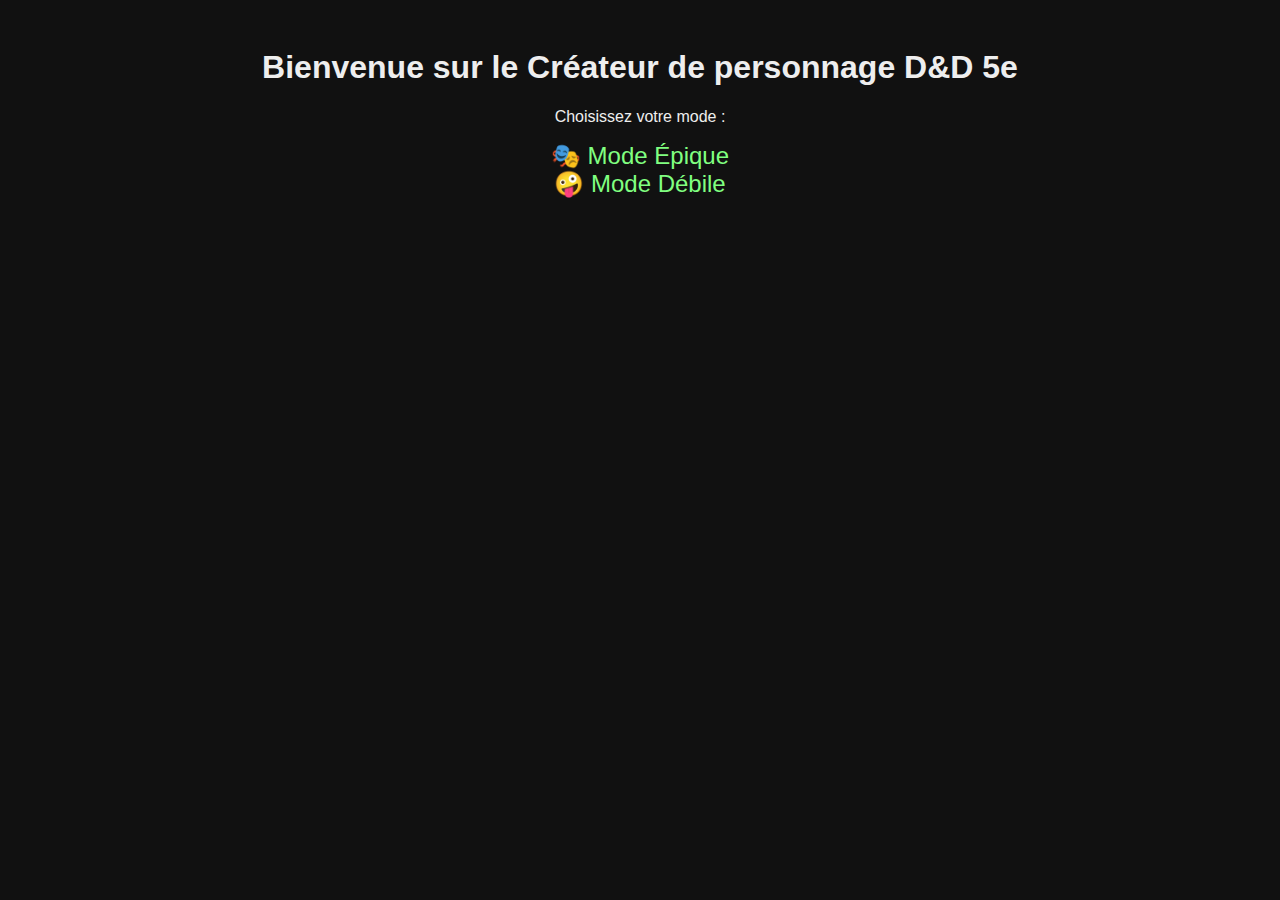
<file: index.html>
<!DOCTYPE html>
<html lang="fr">
<head>
    <meta charset="UTF-8">
    <title>Créateur de personnage D&D 5e</title>
    <link rel="stylesheet" href="styles.css">
    <script src="main.js" defer></script>
</head>
<body>
    <h1>Bienvenue sur le Créateur de personnage D&D 5e</h1>
    <p>Choisissez votre mode :</p>
    <a href="epique/index.html">🎭 Mode Épique</a><br>
    <a href="debile/index.html">🤪 Mode Débile</a>
</body>
</html>
</file>
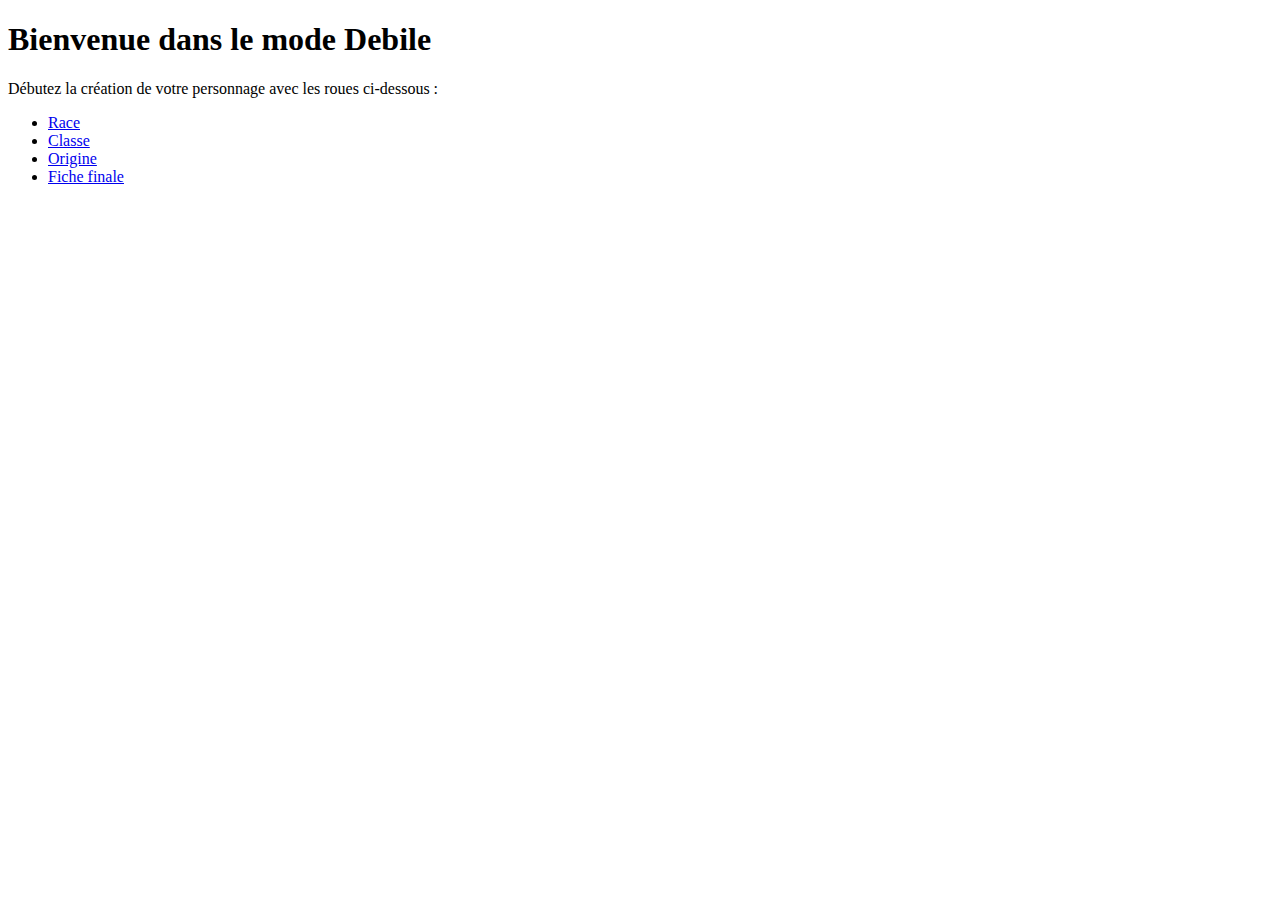
<file: debile/index.html>
<!DOCTYPE html>
<html lang="fr">
<head>
    <meta charset="UTF-8">
    <title>Mode Debile</title>
</head>
<body>
    <h1>Bienvenue dans le mode Debile</h1>
    <p>Débutez la création de votre personnage avec les roues ci-dessous :</p>
    <ul>
        <li><a href="../creator/race.html">Race</a></li>
        <li><a href="../creator/classe.html">Classe</a></li>
        <li><a href="../creator/background.html">Origine</a></li>
        <li><a href="../creator/fiche.html">Fiche finale</a></li>
    </ul>
</body>
</html>
</file>
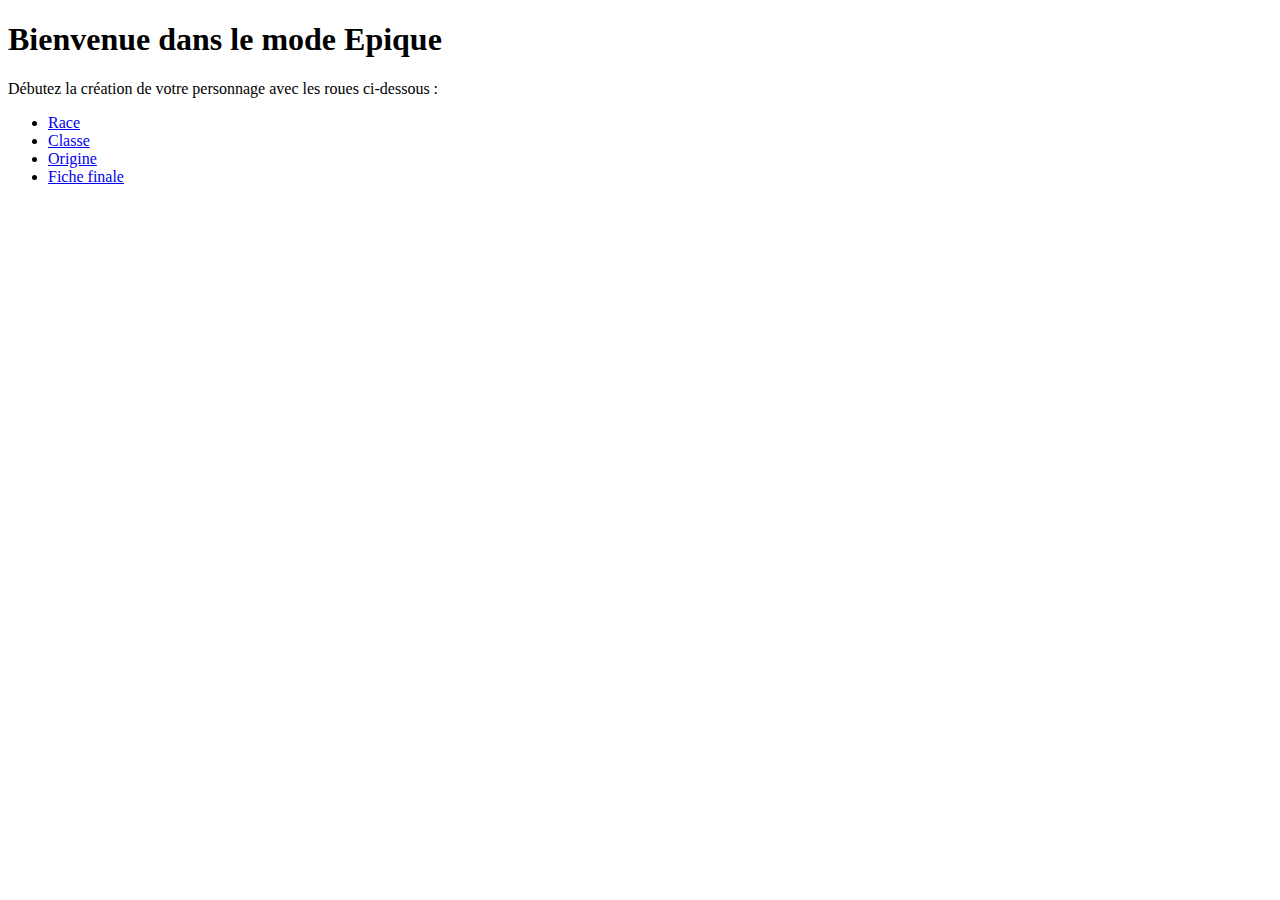
<file: epique/index.html>
<!DOCTYPE html>
<html lang="fr">
<head>
    <meta charset="UTF-8">
    <title>Mode Epique</title>
</head>
<body>
    <h1>Bienvenue dans le mode Epique</h1>
    <p>Débutez la création de votre personnage avec les roues ci-dessous :</p>
    <ul>
        <li><a href="../creator/race.html">Race</a></li>
        <li><a href="../creator/classe.html">Classe</a></li>
        <li><a href="../creator/background.html">Origine</a></li>
        <li><a href="../creator/fiche.html">Fiche finale</a></li>
    </ul>
</body>
</html>
</file>
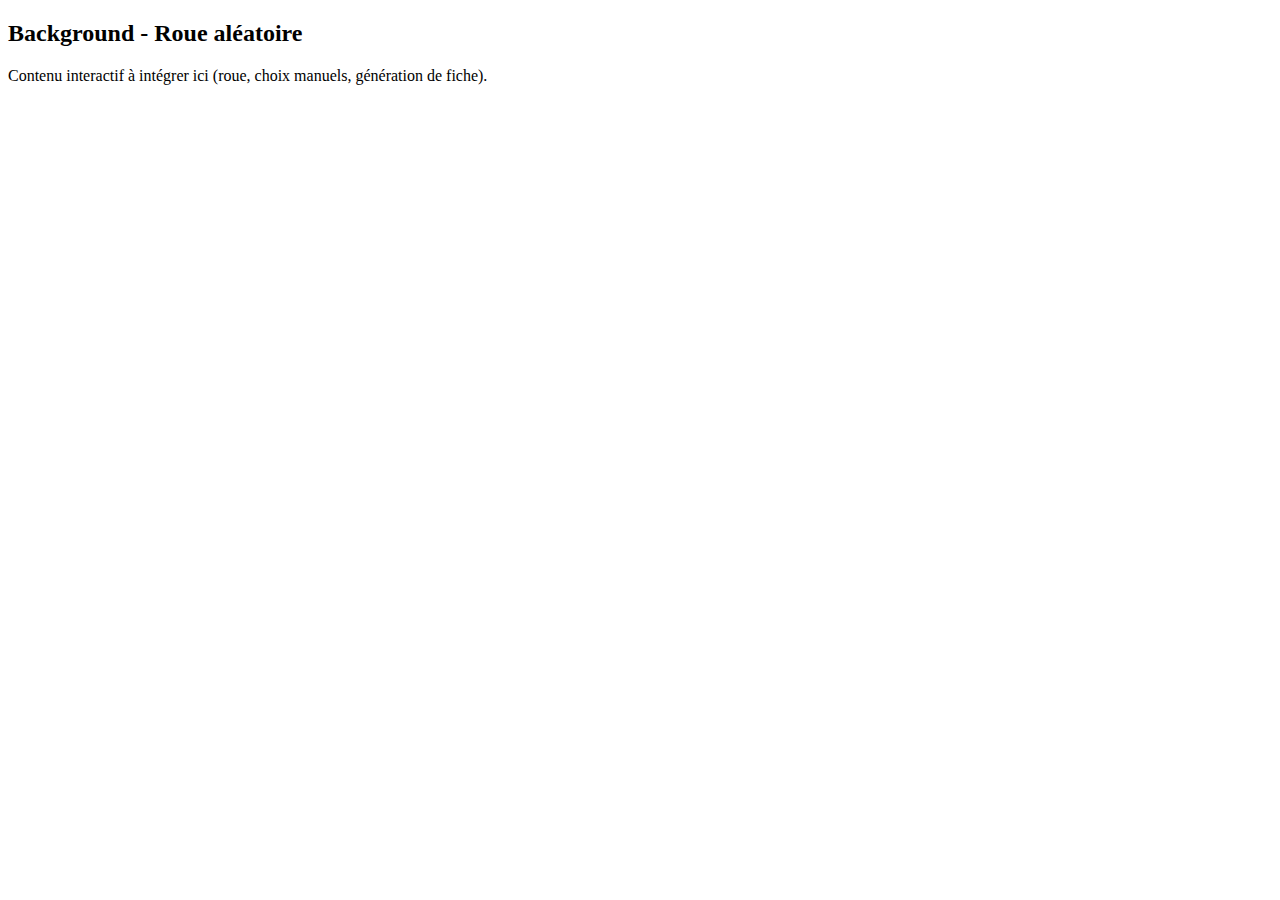
<file: creator/background.html>
<!DOCTYPE html>
<html lang="fr">
<head><meta charset="UTF-8"><title>Background</title></head>
<body>
    <h2>Background - Roue aléatoire</h2>
    <p>Contenu interactif à intégrer ici (roue, choix manuels, génération de fiche).</p>
</body>
</html>
</file>
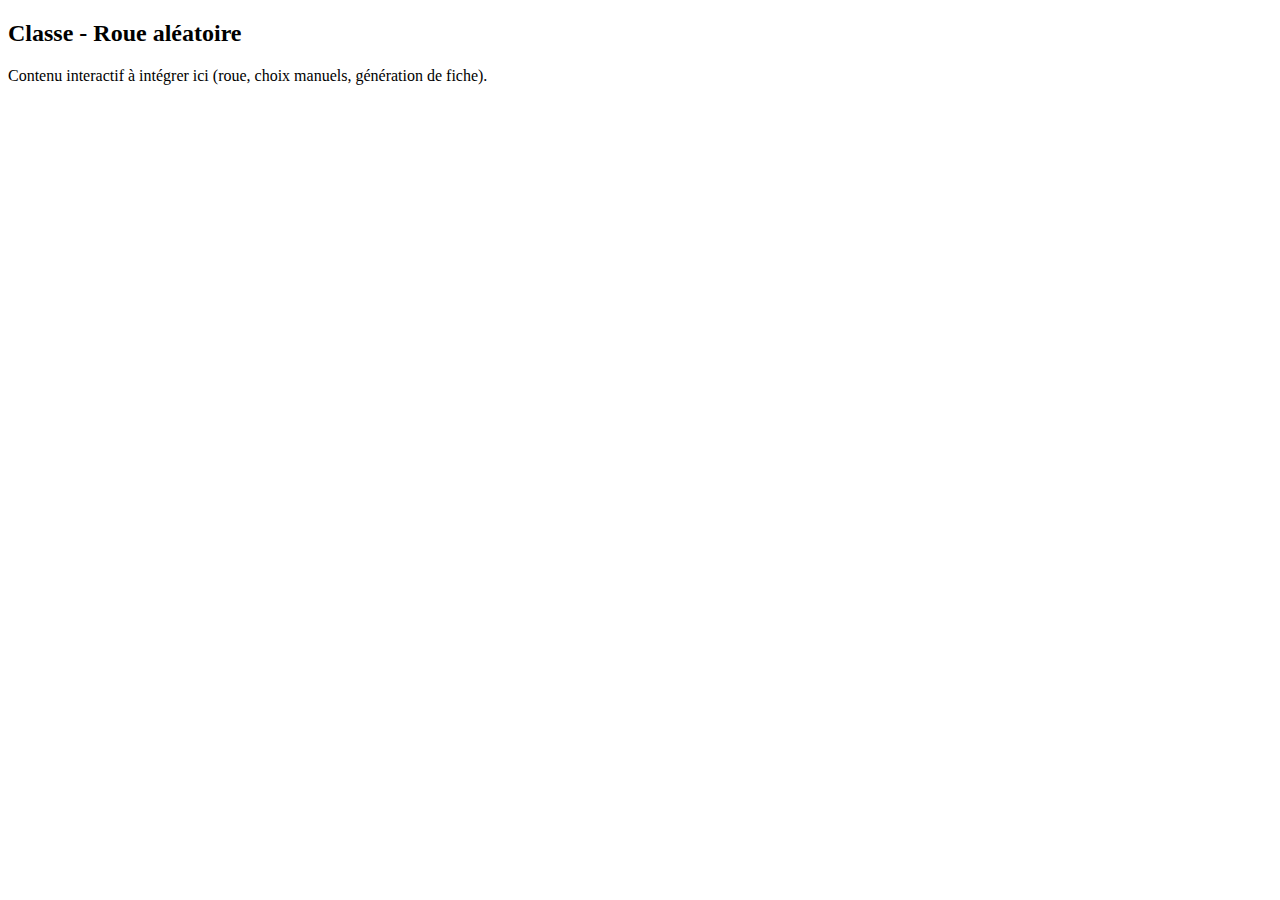
<file: creator/classe.html>
<!DOCTYPE html>
<html lang="fr">
<head><meta charset="UTF-8"><title>Classe</title></head>
<body>
    <h2>Classe - Roue aléatoire</h2>
    <p>Contenu interactif à intégrer ici (roue, choix manuels, génération de fiche).</p>
</body>
</html>
</file>
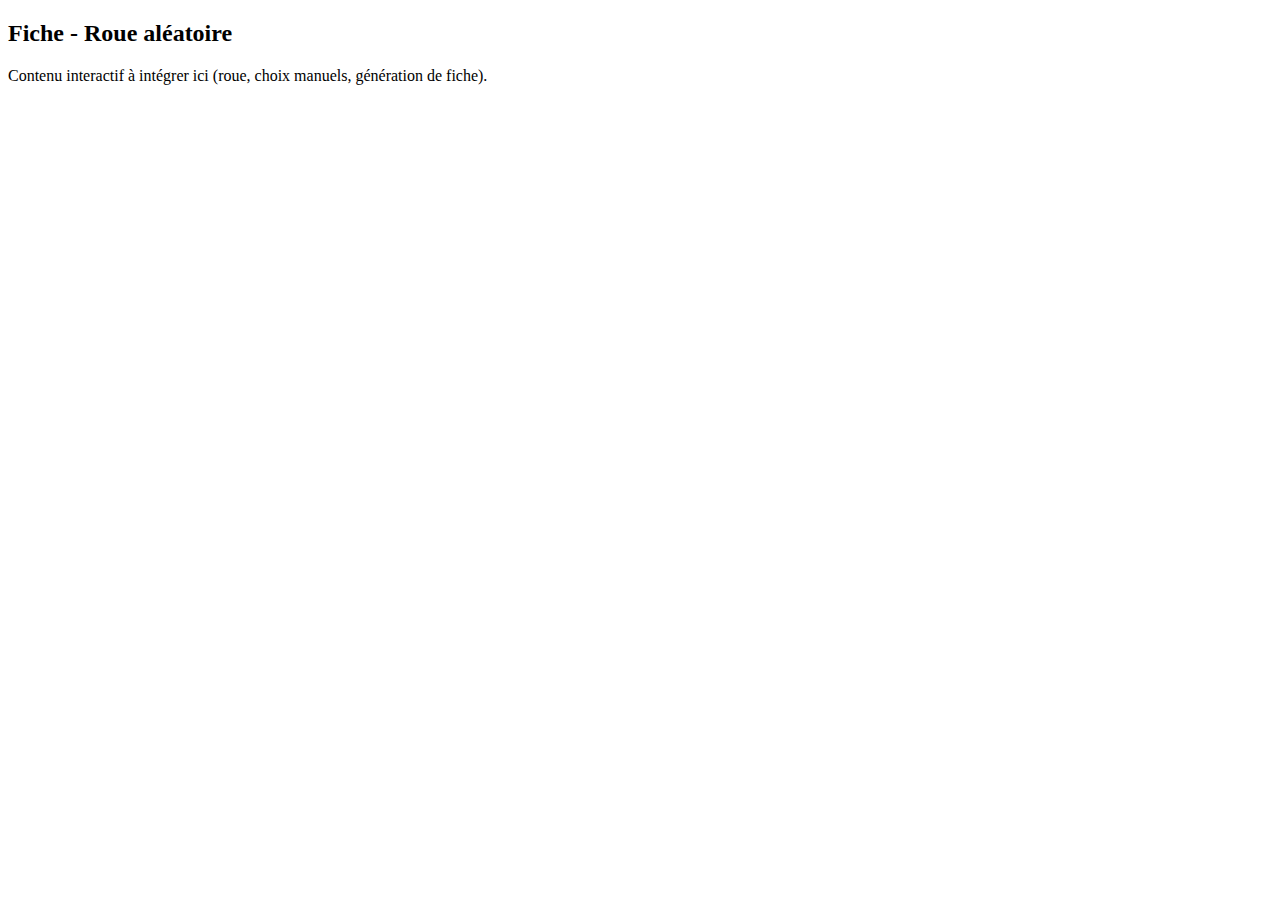
<file: creator/fiche.html>
<!DOCTYPE html>
<html lang="fr">
<head><meta charset="UTF-8"><title>Fiche</title></head>
<body>
    <h2>Fiche - Roue aléatoire</h2>
    <p>Contenu interactif à intégrer ici (roue, choix manuels, génération de fiche).</p>
</body>
</html>
</file>
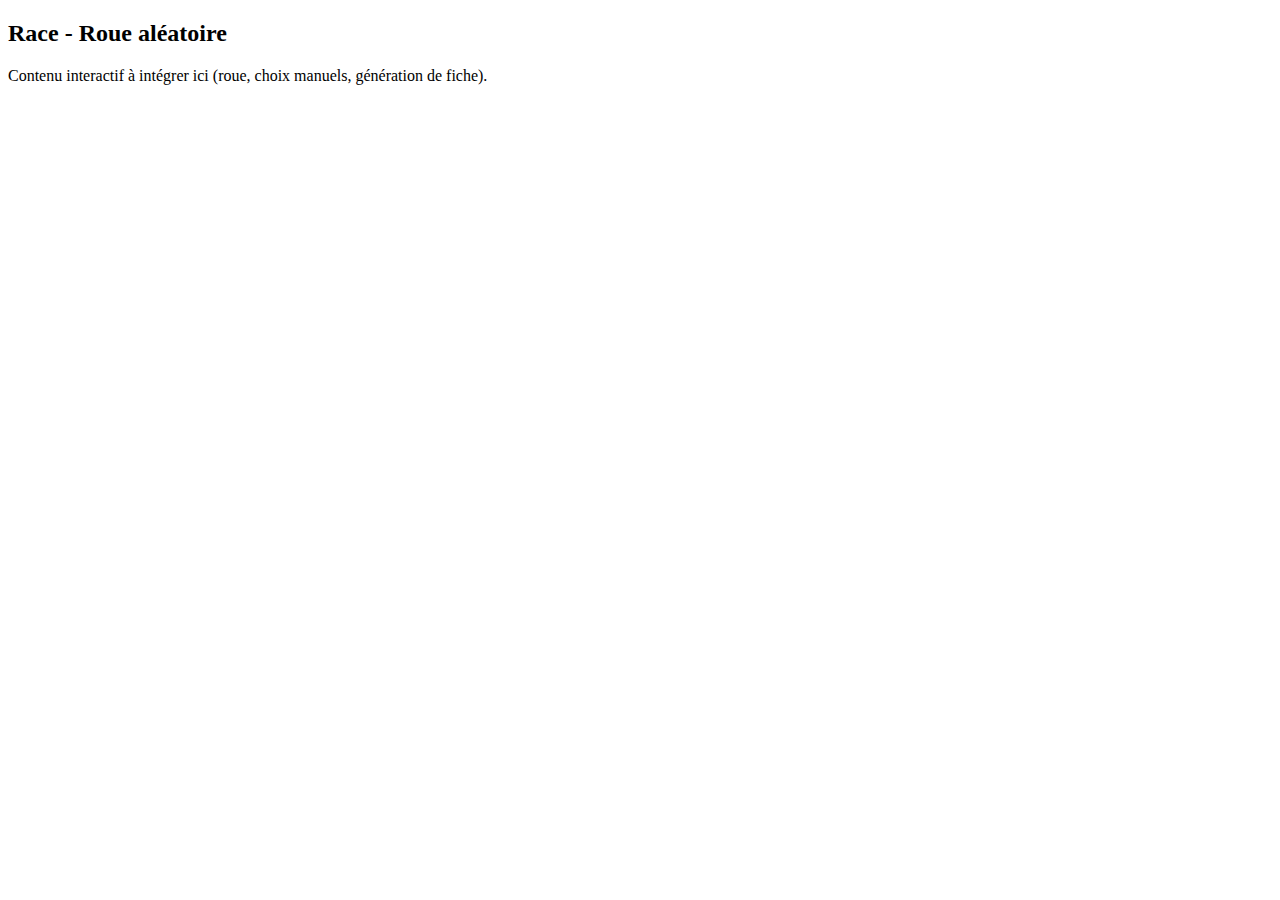
<file: creator/race.html>
<!DOCTYPE html>
<html lang="fr">
<head><meta charset="UTF-8"><title>Race</title></head>
<body>
    <h2>Race - Roue aléatoire</h2>
    <p>Contenu interactif à intégrer ici (roue, choix manuels, génération de fiche).</p>
</body>
</html>
</file>
<file: styles.css>
body {
    font-family: 'Segoe UI', sans-serif;
    background-color: #111;
    color: #eee;
    text-align: center;
    padding: 20px;
}
a {
    color: #80ff80;
    font-size: 1.5em;
    text-decoration: none;
}
a:hover {
    text-decoration: underline;
}
</file>
